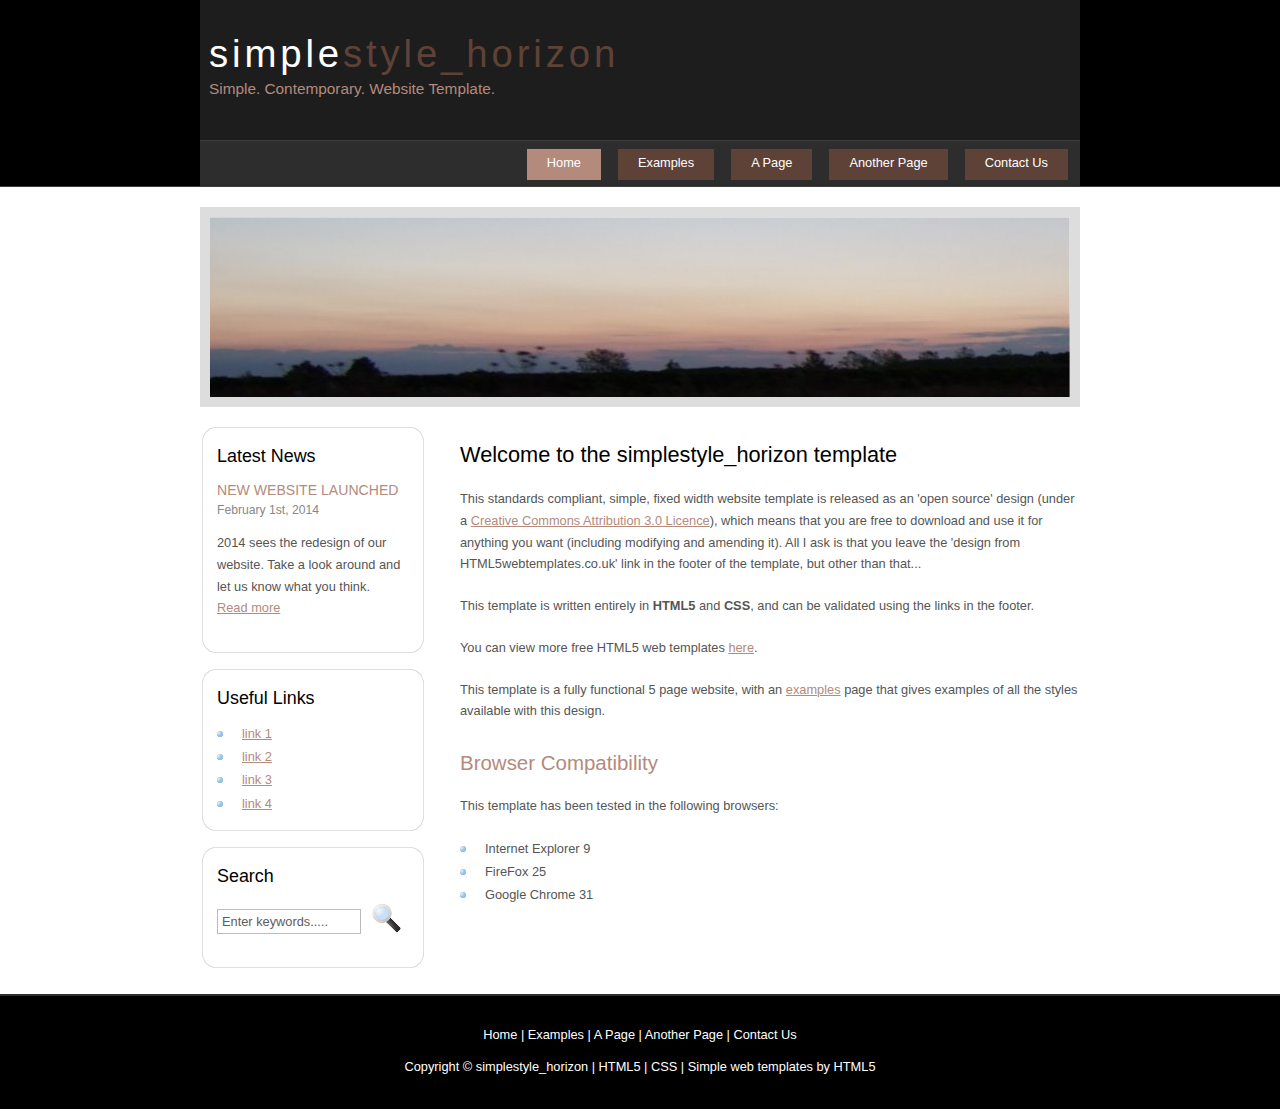
<file: studyEasy/target/studyEasy-1.0-SNAPSHOT/simplestyle_horizon/index.html>
<!DOCTYPE HTML>
<html>

<head>
    <title>simplestyle_horizon</title>
    <meta name="description" content="website description"/>
    <meta name="keywords" content="website keywords, website keywords"/>
    <meta http-equiv="content-type" content="text/html; charset=windows-1252"/>
    <link rel="stylesheet" type="text/css" href="style/style.css"/>
</head>

<body>
<div id="main">
    <div id="header">
        <div id="logo">
            <div id="logo_text">
                <!-- class="logo_colour", allows you to change the colour of the text -->
                <h1><a href="index.html">simple<span class="logo_colour">style_horizon</span></a></h1>
                <h2>Simple. Contemporary. Website Template.</h2>
            </div>
        </div>
        <div id="menubar">
            <ul id="menu">
                <!-- put class="selected" in the li tag for the selected page - to highlight which page you're on -->
                <li class="selected"><a href="index.html">Home</a></li>
                <li><a href="examples.html">Examples</a></li>
                <li><a href="page.html">A Page</a></li>
                <li><a href="another_page.html">Another Page</a></li>
                <li><a href="contact.html">Contact Us</a></li>
            </ul>
        </div>
    </div>
    <div id="content_header"></div>
    <div id="site_content">
        <div id="banner"></div>
        <div id="sidebar_container">
            <div class="sidebar">
                <div class="sidebar_top"></div>
                <div class="sidebar_item">
                    <!-- insert your sidebar items here -->
                    <h3>Latest News</h3>
                    <h4>New Website Launched</h4>
                    <h5>February 1st, 2014</h5>
                    <p>2014 sees the redesign of our website. Take a look around and let us know what you think.<br/><a
                            href="#">Read more</a></p>
                </div>
                <div class="sidebar_base"></div>
            </div>
            <div class="sidebar">
                <div class="sidebar_top"></div>
                <div class="sidebar_item">
                    <h3>Useful Links</h3>
                    <ul>
                        <li><a href="#">link 1</a></li>
                        <li><a href="#">link 2</a></li>
                        <li><a href="#">link 3</a></li>
                        <li><a href="#">link 4</a></li>
                    </ul>
                </div>
                <div class="sidebar_base"></div>
            </div>
            <div class="sidebar">
                <div class="sidebar_top"></div>
                <div class="sidebar_item">
                    <h3>Search</h3>
                    <form method="post" action="#" id="search_form">
                        <p>
                            <input class="search" type="text" name="search_field" value="Enter keywords....."/>
                            <input name="search" type="image" style="border: 0; margin: 0 0 -9px 5px;"
                                   src="style/search.png" alt="Search" title="Search"/>
                        </p>
                    </form>
                </div>
                <div class="sidebar_base"></div>
            </div>
        </div>
        <div id="content">
            <!-- insert the page content here -->
            <h1>Welcome to the simplestyle_horizon template</h1>
            <p>This standards compliant, simple, fixed width website template is released as an 'open source' design
                (under a <a href="http://creativecommons.org/licenses/by/3.0">Creative Commons Attribution 3.0
                    Licence</a>), which means that you are free to download and use it for anything you want (including
                modifying and amending it). All I ask is that you leave the 'design from HTML5webtemplates.co.uk' link
                in the footer of the template, but other than that...</p>
            <p>This template is written entirely in <strong>HTML5</strong> and <strong>CSS</strong>, and can be
                validated using the links in the footer.</p>
            <p>You can view more free HTML5 web templates <a href="http://www.html5webtemplates.co.uk">here</a>.</p>
            <p>This template is a fully functional 5 page website, with an <a href="examples.html">examples</a> page
                that gives examples of all the styles available with this design.</p>
            <h2>Browser Compatibility</h2>
            <p>This template has been tested in the following browsers:</p>
            <ul>
                <li>Internet Explorer 9</li>
                <li>FireFox 25</li>
                <li>Google Chrome 31</li>
            </ul>
        </div>
    </div>
    <div id="content_footer"></div>
    <div id="footer">
        <p><a href="index.html">Home</a> | <a href="examples.html">Examples</a> | <a href="page.html">A Page</a> | <a
                href="another_page.html">Another Page</a> | <a href="contact.html">Contact Us</a></p>
        <p>Copyright &copy; simplestyle_horizon | <a href="http://validator.w3.org/check?uri=referer">HTML5</a> | <a
                href="http://jigsaw.w3.org/css-validator/check/referer">CSS</a> | <a
                href="http://www.html5webtemplates.co.uk">Simple web templates by HTML5</a></p>
    </div>
</div>
</body>
</html>
</file>
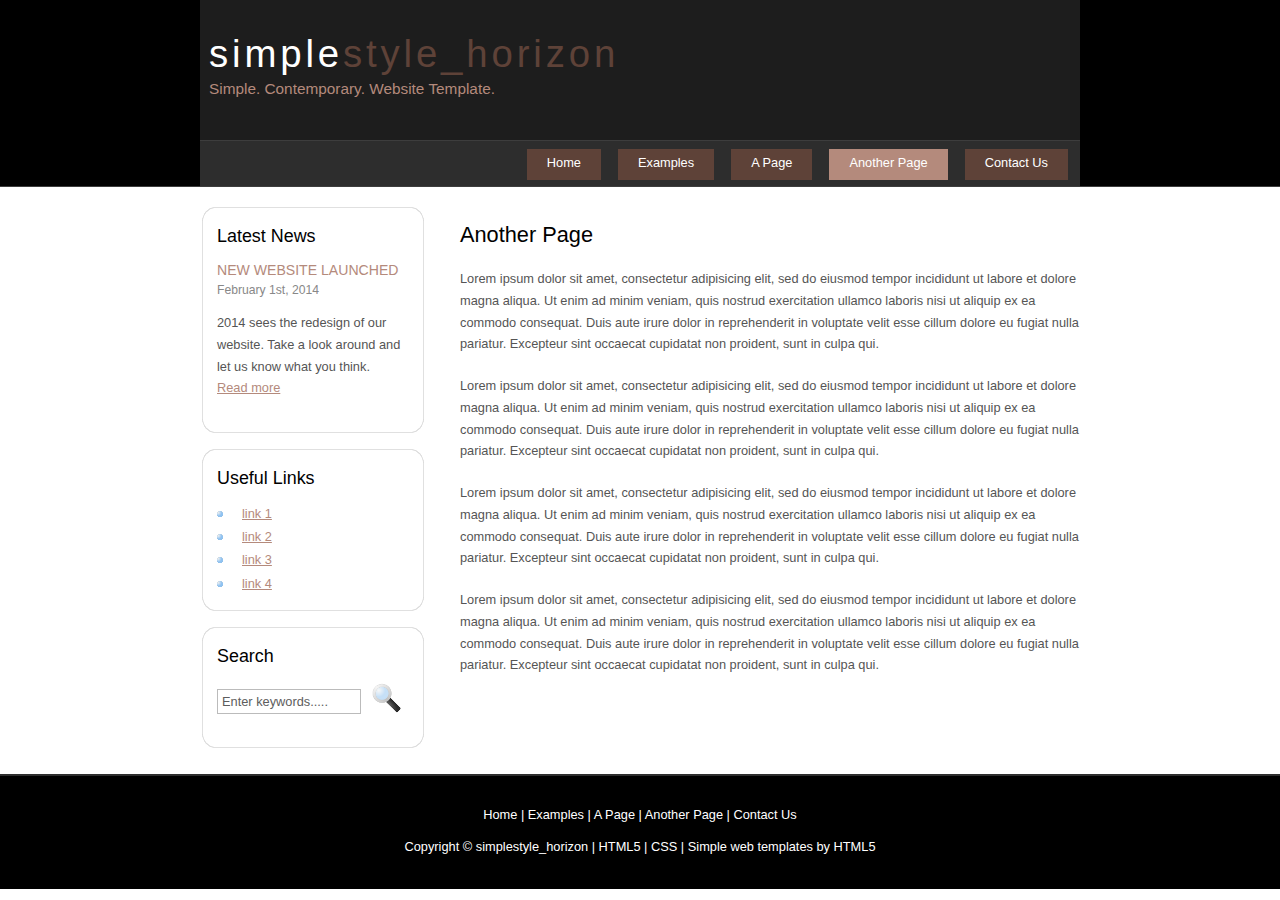
<file: studyEasy/target/studyEasy-1.0-SNAPSHOT/simplestyle_horizon/another_page.html>
<!DOCTYPE HTML>
<html>

<head>
    <title>simplestyle_horizon - another page</title>
    <meta name="description" content="website description"/>
    <meta name="keywords" content="website keywords, website keywords"/>
    <meta http-equiv="content-type" content="text/html; charset=windows-1252"/>
    <link rel="stylesheet" type="text/css" href="style/style.css"/>
</head>

<body>
<div id="main">
    <div id="header">
        <div id="logo">
            <div id="logo_text">
                <!-- class="logo_colour", allows you to change the colour of the text -->
                <h1><a href="index.html">simple<span class="logo_colour">style_horizon</span></a></h1>
                <h2>Simple. Contemporary. Website Template.</h2>
            </div>
        </div>
        <div id="menubar">
            <ul id="menu">
                <!-- put class="selected" in the li tag for the selected page - to highlight which page you're on -->
                <li><a href="index.html">Home</a></li>
                <li><a href="examples.html">Examples</a></li>
                <li><a href="page.html">A Page</a></li>
                <li class="selected"><a href="another_page.html">Another Page</a></li>
                <li><a href="contact.html">Contact Us</a></li>
            </ul>
        </div>
    </div>
    <div id="content_header"></div>
    <div id="site_content">
        <div id="sidebar_container">
            <div class="sidebar">
                <div class="sidebar_top"></div>
                <div class="sidebar_item">
                    <!-- insert your sidebar items here -->
                    <h3>Latest News</h3>
                    <h4>New Website Launched</h4>
                    <h5>February 1st, 2014</h5>
                    <p>2014 sees the redesign of our website. Take a look around and let us know what you think.<br/><a
                            href="#">Read more</a></p>
                </div>
                <div class="sidebar_base"></div>
            </div>
            <div class="sidebar">
                <div class="sidebar_top"></div>
                <div class="sidebar_item">
                    <h3>Useful Links</h3>
                    <ul>
                        <li><a href="#">link 1</a></li>
                        <li><a href="#">link 2</a></li>
                        <li><a href="#">link 3</a></li>
                        <li><a href="#">link 4</a></li>
                    </ul>
                </div>
                <div class="sidebar_base"></div>
            </div>
            <div class="sidebar">
                <div class="sidebar_top"></div>
                <div class="sidebar_item">
                    <h3>Search</h3>
                    <form method="post" action="#" id="search_form">
                        <p>
                            <input class="search" type="text" name="search_field" value="Enter keywords....."/>
                            <input name="search" type="image" style="border: 0; margin: 0 0 -9px 5px;"
                                   src="style/search.png" alt="Search" title="Search"/>
                        </p>
                    </form>
                </div>
                <div class="sidebar_base"></div>
            </div>
        </div>
        <div id="content">
            <!-- insert the page content here -->
            <h1>Another Page</h1>
            <p>Lorem ipsum dolor sit amet, consectetur adipisicing elit, sed do eiusmod tempor incididunt ut labore et
                dolore magna aliqua. Ut enim ad minim veniam, quis nostrud exercitation ullamco laboris nisi ut aliquip
                ex ea commodo consequat. Duis aute irure dolor in reprehenderit in voluptate velit esse cillum dolore eu
                fugiat nulla pariatur. Excepteur sint occaecat cupidatat non proident, sunt in culpa qui.</p>
            <p>Lorem ipsum dolor sit amet, consectetur adipisicing elit, sed do eiusmod tempor incididunt ut labore et
                dolore magna aliqua. Ut enim ad minim veniam, quis nostrud exercitation ullamco laboris nisi ut aliquip
                ex ea commodo consequat. Duis aute irure dolor in reprehenderit in voluptate velit esse cillum dolore eu
                fugiat nulla pariatur. Excepteur sint occaecat cupidatat non proident, sunt in culpa qui.</p>
            <p>Lorem ipsum dolor sit amet, consectetur adipisicing elit, sed do eiusmod tempor incididunt ut labore et
                dolore magna aliqua. Ut enim ad minim veniam, quis nostrud exercitation ullamco laboris nisi ut aliquip
                ex ea commodo consequat. Duis aute irure dolor in reprehenderit in voluptate velit esse cillum dolore eu
                fugiat nulla pariatur. Excepteur sint occaecat cupidatat non proident, sunt in culpa qui.</p>
            <p>Lorem ipsum dolor sit amet, consectetur adipisicing elit, sed do eiusmod tempor incididunt ut labore et
                dolore magna aliqua. Ut enim ad minim veniam, quis nostrud exercitation ullamco laboris nisi ut aliquip
                ex ea commodo consequat. Duis aute irure dolor in reprehenderit in voluptate velit esse cillum dolore eu
                fugiat nulla pariatur. Excepteur sint occaecat cupidatat non proident, sunt in culpa qui.</p>
        </div>
    </div>
    <div id="content_footer"></div>
    <div id="footer">
        <p><a href="index.html">Home</a> | <a href="examples.html">Examples</a> | <a href="page.html">A Page</a> | <a
                href="another_page.html">Another Page</a> | <a href="contact.html">Contact Us</a></p>
        <p>Copyright &copy; simplestyle_horizon | <a href="http://validator.w3.org/check?uri=referer">HTML5</a> | <a
                href="http://jigsaw.w3.org/css-validator/check/referer">CSS</a> | <a
                href="http://www.html5webtemplates.co.uk">Simple web templates by HTML5</a></p>
    </div>
</div>
</body>
</html>
</file>
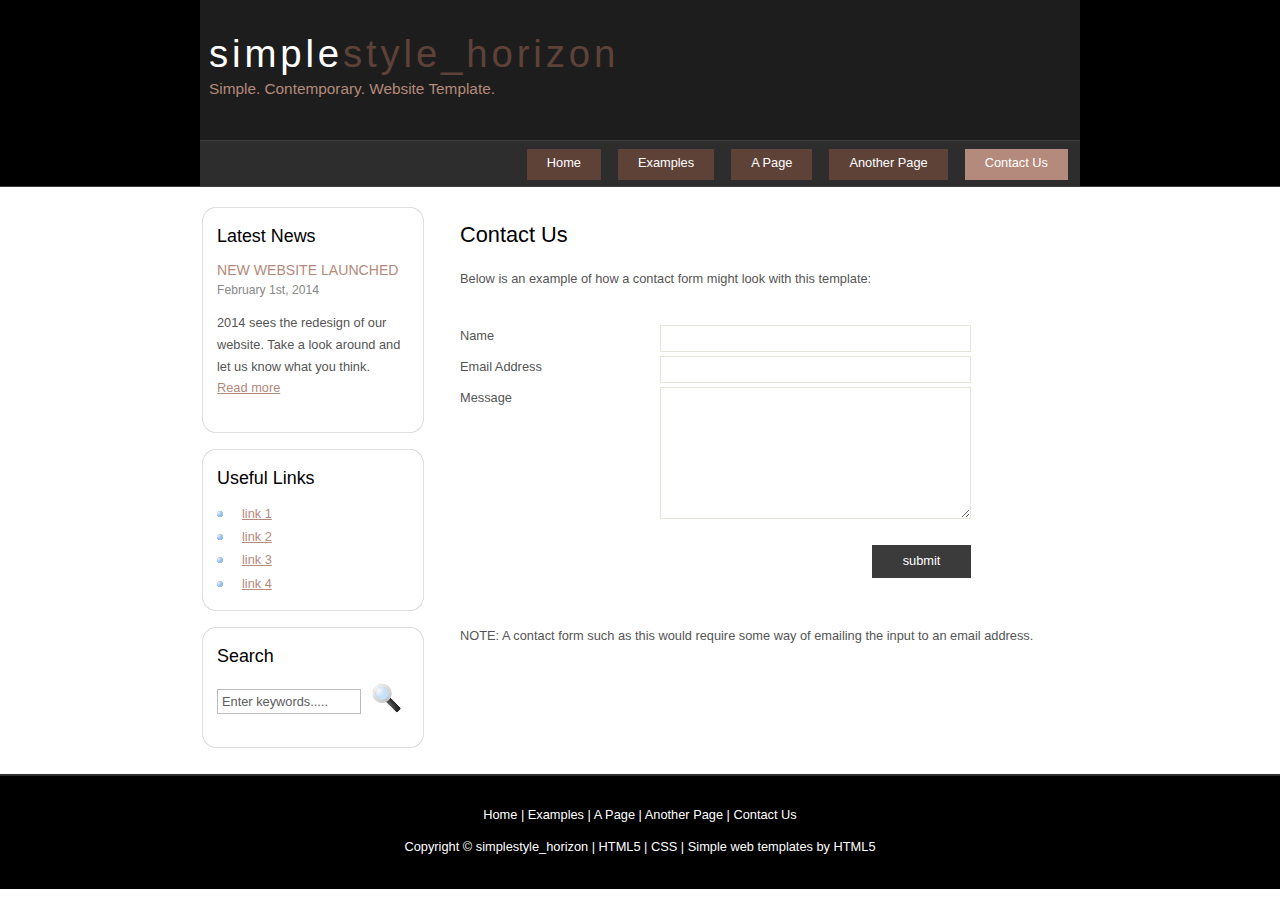
<file: studyEasy/target/studyEasy-1.0-SNAPSHOT/simplestyle_horizon/contact.html>
<!DOCTYPE HTML>
<html>

<head>
    <title>simplestyle_horizon - contact us</title>
    <meta name="description" content="website description"/>
    <meta name="keywords" content="website keywords, website keywords"/>
    <meta http-equiv="content-type" content="text/html; charset=windows-1252"/>
    <link rel="stylesheet" type="text/css" href="style/style.css"/>
</head>

<body>
<div id="main">
    <div id="header">
        <div id="logo">
            <div id="logo_text">
                <!-- class="logo_colour", allows you to change the colour of the text -->
                <h1><a href="index.html">simple<span class="logo_colour">style_horizon</span></a></h1>
                <h2>Simple. Contemporary. Website Template.</h2>
            </div>
        </div>
        <div id="menubar">
            <ul id="menu">
                <!-- put class="selected" in the li tag for the selected page - to highlight which page you're on -->
                <li><a href="index.html">Home</a></li>
                <li><a href="examples.html">Examples</a></li>
                <li><a href="page.html">A Page</a></li>
                <li><a href="another_page.html">Another Page</a></li>
                <li class="selected"><a href="contact.html">Contact Us</a></li>
            </ul>
        </div>
    </div>
    <div id="content_header"></div>
    <div id="site_content">
        <div id="sidebar_container">
            <div class="sidebar">
                <div class="sidebar_top"></div>
                <div class="sidebar_item">
                    <!-- insert your sidebar items here -->
                    <h3>Latest News</h3>
                    <h4>New Website Launched</h4>
                    <h5>February 1st, 2014</h5>
                    <p>2014 sees the redesign of our website. Take a look around and let us know what you think.<br/><a
                            href="#">Read more</a></p>
                </div>
                <div class="sidebar_base"></div>
            </div>
            <div class="sidebar">
                <div class="sidebar_top"></div>
                <div class="sidebar_item">
                    <h3>Useful Links</h3>
                    <ul>
                        <li><a href="#">link 1</a></li>
                        <li><a href="#">link 2</a></li>
                        <li><a href="#">link 3</a></li>
                        <li><a href="#">link 4</a></li>
                    </ul>
                </div>
                <div class="sidebar_base"></div>
            </div>
            <div class="sidebar">
                <div class="sidebar_top"></div>
                <div class="sidebar_item">
                    <h3>Search</h3>
                    <form method="post" action="#" id="search_form">
                        <p>
                            <input class="search" type="text" name="search_field" value="Enter keywords....."/>
                            <input name="search" type="image" style="border: 0; margin: 0 0 -9px 5px;"
                                   src="style/search.png" alt="Search" title="Search"/>
                        </p>
                    </form>
                </div>
                <div class="sidebar_base"></div>
            </div>
        </div>
        <div id="content">
            <!-- insert the page content here -->
            <h1>Contact Us</h1>
            <p>Below is an example of how a contact form might look with this template:</p>
            <div class="form_settings">
                <p><span>Name</span><input class="contact" type="text" name="your_name" value=""/></p>
                <p><span>Email Address</span><input class="contact" type="text" name="your_email" value=""/></p>
                <p><span>Message</span><textarea class="contact textarea" rows="8" cols="50"
                                                 name="your_enquiry"></textarea></p>
                <p style="padding-top: 15px"><span>&nbsp;</span><input class="submit" type="submit"
                                                                       name="contact_submitted" value="submit"/></p>
            </div>
            <p><br/><br/>NOTE: A contact form such as this would require some way of emailing the input to an email
                address.</p>
        </div>
    </div>
    <div id="content_footer"></div>
    <div id="footer">
        <p><a href="index.html">Home</a> | <a href="examples.html">Examples</a> | <a href="page.html">A Page</a> | <a
                href="another_page.html">Another Page</a> | <a href="contact.html">Contact Us</a></p>
        <p>Copyright &copy; simplestyle_horizon | <a href="http://validator.w3.org/check?uri=referer">HTML5</a> | <a
                href="http://jigsaw.w3.org/css-validator/check/referer">CSS</a> | <a
                href="http://www.html5webtemplates.co.uk">Simple web templates by HTML5</a></p>
    </div>
</div>
</body>
</html>
</file>
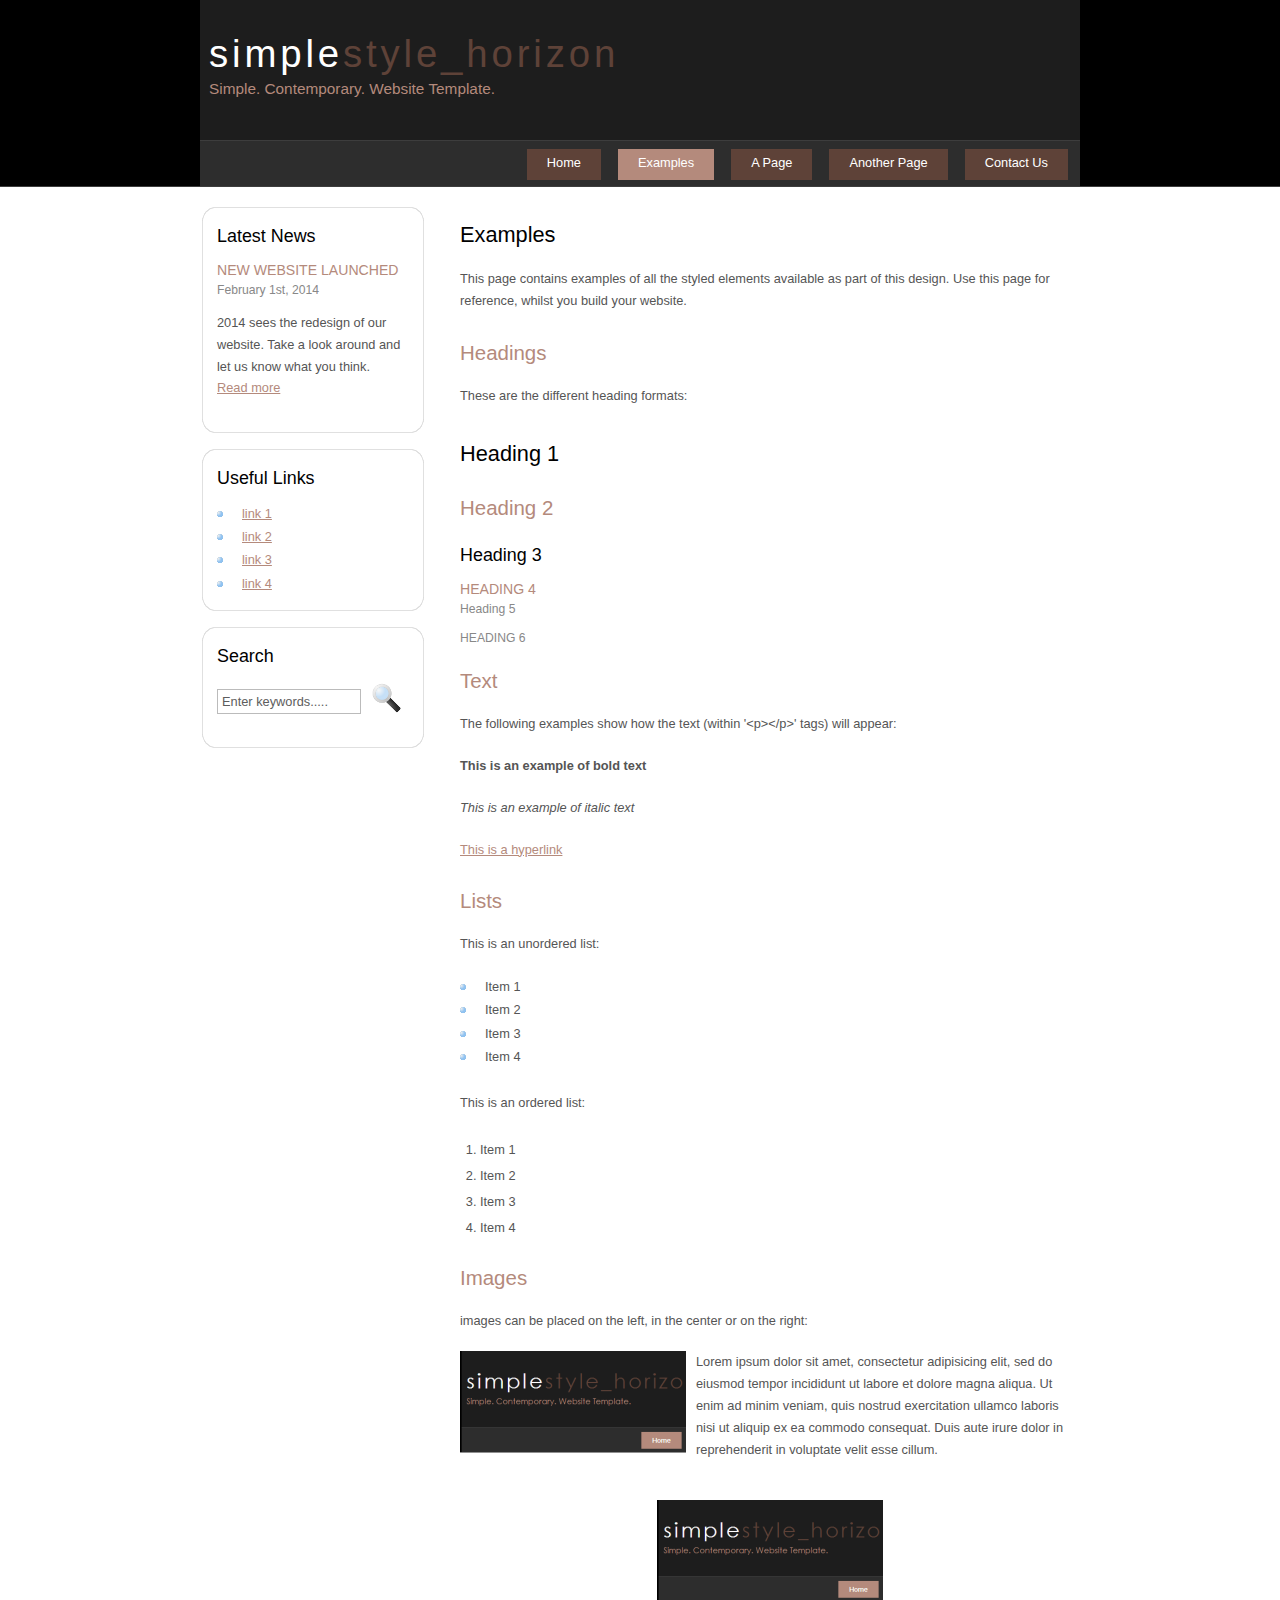
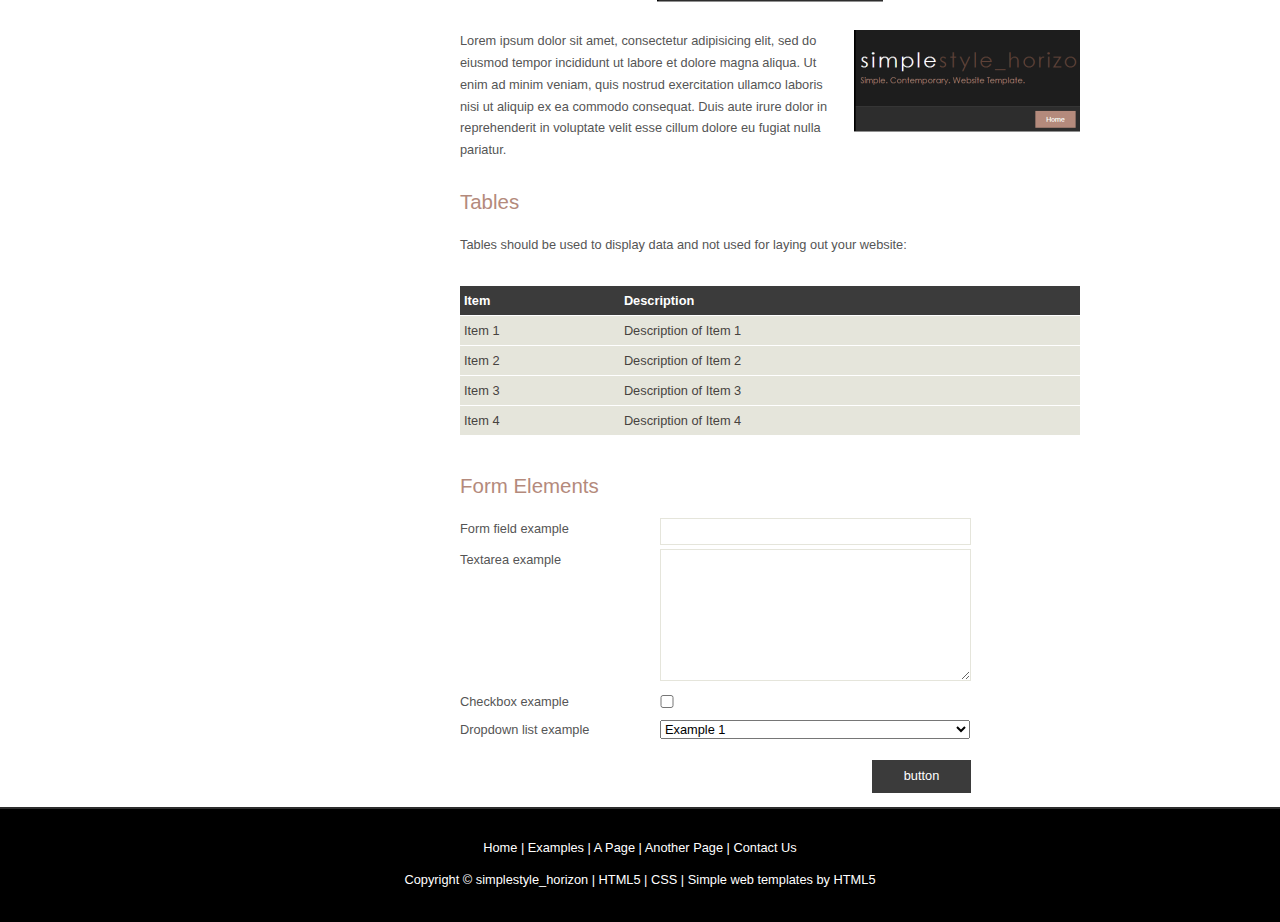
<file: studyEasy/target/studyEasy-1.0-SNAPSHOT/simplestyle_horizon/examples.html>
<!DOCTYPE HTML>
<html>

<head>
    <title>simplestyle_horizon - examples</title>
    <meta name="description" content="website description"/>
    <meta name="keywords" content="website keywords, website keywords"/>
    <meta http-equiv="content-type" content="text/html; charset=windows-1252"/>
    <link rel="stylesheet" type="text/css" href="style/style.css"/>
</head>

<body>
<div id="main">
    <div id="header">
        <div id="logo">
            <div id="logo_text">
                <!-- class="logo_colour", allows you to change the colour of the text -->
                <h1><a href="index.html">simple<span class="logo_colour">style_horizon</span></a></h1>
                <h2>Simple. Contemporary. Website Template.</h2>
            </div>
        </div>
        <div id="menubar">
            <ul id="menu">
                <!-- put class="selected" in the li tag for the selected page - to highlight which page you're on -->
                <li><a href="index.html">Home</a></li>
                <li class="selected"><a href="examples.html">Examples</a></li>
                <li><a href="page.html">A Page</a></li>
                <li><a href="another_page.html">Another Page</a></li>
                <li><a href="contact.html">Contact Us</a></li>
            </ul>
        </div>
    </div>
    <div id="content_header"></div>
    <div id="site_content">
        <div id="sidebar_container">
            <div class="sidebar">
                <div class="sidebar_top"></div>
                <div class="sidebar_item">
                    <!-- insert your sidebar items here -->
                    <h3>Latest News</h3>
                    <h4>New Website Launched</h4>
                    <h5>February 1st, 2014</h5>
                    <p>2014 sees the redesign of our website. Take a look around and let us know what you think.<br/><a
                            href="#">Read more</a></p>
                </div>
                <div class="sidebar_base"></div>
            </div>
            <div class="sidebar">
                <div class="sidebar_top"></div>
                <div class="sidebar_item">
                    <h3>Useful Links</h3>
                    <ul>
                        <li><a href="#">link 1</a></li>
                        <li><a href="#">link 2</a></li>
                        <li><a href="#">link 3</a></li>
                        <li><a href="#">link 4</a></li>
                    </ul>
                </div>
                <div class="sidebar_base"></div>
            </div>
            <div class="sidebar">
                <div class="sidebar_top"></div>
                <div class="sidebar_item">
                    <h3>Search</h3>
                    <form method="post" action="#" id="search_form">
                        <p>
                            <input class="search" type="text" name="search_field" value="Enter keywords....."/>
                            <input name="search" type="image" style="border: 0; margin: 0 0 -9px 5px;"
                                   src="style/search.png" alt="Search" title="Search"/>
                        </p>
                    </form>
                </div>
                <div class="sidebar_base"></div>
            </div>
        </div>
        <div id="content">
            <!-- insert the page content here -->
            <h1>Examples</h1>
            <p>This page contains examples of all the styled elements available as part of this design. Use this page
                for reference, whilst you build your website.</p>
            <h2>Headings</h2>
            <p>These are the different heading formats:</p>
            <h1>Heading 1</h1>
            <h2>Heading 2</h2>
            <h3>Heading 3</h3>
            <h4>Heading 4</h4>
            <h5>Heading 5</h5>
            <h6>Heading 6</h6>
            <h2>Text</h2>
            <p>The following examples show how the text (within '&lt;p&gt;&lt;/p&gt;' tags) will appear:</p>
            <p><strong>This is an example of bold text</strong></p>
            <p><i>This is an example of italic text</i></p>
            <p><a href="#">This is a hyperlink</a></p>
            <h2>Lists</h2>
            <p>This is an unordered list:</p>
            <ul>
                <li>Item 1</li>
                <li>Item 2</li>
                <li>Item 3</li>
                <li>Item 4</li>
            </ul>
            <p>This is an ordered list:</p>
            <ol>
                <li>Item 1</li>
                <li>Item 2</li>
                <li>Item 3</li>
                <li>Item 4</li>
            </ol>
            <h2>Images</h2>
            <p>images can be placed on the left, in the center or on the right:</p>
            <span class="left"><img src="style/graphic.png" alt="example graphic"/></span>
            <p>
                Lorem ipsum dolor sit amet, consectetur adipisicing elit, sed do eiusmod tempor
                incididunt ut labore et dolore magna aliqua. Ut enim ad minim veniam, quis nostrud
                exercitation ullamco laboris nisi ut aliquip ex ea commodo consequat. Duis aute
                irure dolor in reprehenderit in voluptate velit esse cillum.
            </p>
            <span class="center"><img src="style/graphic.png" alt="example graphic"/></span>
            <span class="right"><img src="style/graphic.png" alt="example graphic"/></span>
            <p>
                Lorem ipsum dolor sit amet, consectetur adipisicing elit, sed do eiusmod tempor
                incididunt ut labore et dolore magna aliqua. Ut enim ad minim veniam, quis nostrud
                exercitation ullamco laboris nisi ut aliquip ex ea commodo consequat. Duis aute
                irure dolor in reprehenderit in voluptate velit esse cillum dolore eu fugiat nulla
                pariatur.
            </p>
            <h2>Tables</h2>
            <p>Tables should be used to display data and not used for laying out your website:</p>
            <table style="width:100%; border-spacing:0;">
                <tr>
                    <th>Item</th>
                    <th>Description</th>
                </tr>
                <tr>
                    <td>Item 1</td>
                    <td>Description of Item 1</td>
                </tr>
                <tr>
                    <td>Item 2</td>
                    <td>Description of Item 2</td>
                </tr>
                <tr>
                    <td>Item 3</td>
                    <td>Description of Item 3</td>
                </tr>
                <tr>
                    <td>Item 4</td>
                    <td>Description of Item 4</td>
                </tr>
            </table>
            <h2>Form Elements</h2>
            <form action="#" method="post">
                <div class="form_settings">
                    <p><span>Form field example</span><input type="text" name="name" value=""/></p>
                    <p><span>Textarea example</span><textarea rows="8" cols="50" name="name"></textarea></p>
                    <p><span>Checkbox example</span><input class="checkbox" type="checkbox" name="name" value=""/></p>
                    <p><span>Dropdown list example</span><select id="id" name="name">
                        <option value="1">Example 1</option>
                        <option value="2">Example 2</option>
                    </select></p>
                    <p style="padding-top: 15px"><span>&nbsp;</span><input class="submit" type="submit" name="name"
                                                                           value="button"/></p>
                </div>
            </form>
        </div>
    </div>
    <div id="content_footer"></div>
    <div id="footer">
        <p><a href="index.html">Home</a> | <a href="examples.html">Examples</a> | <a href="page.html">A Page</a> | <a
                href="another_page.html">Another Page</a> | <a href="contact.html">Contact Us</a></p>
        <p>Copyright &copy; simplestyle_horizon | <a href="http://validator.w3.org/check?uri=referer">HTML5</a> | <a
                href="http://jigsaw.w3.org/css-validator/check/referer">CSS</a> | <a
                href="http://www.html5webtemplates.co.uk">Simple web templates by HTML5</a></p>
    </div>
</div>
</body>
</html>
</file>
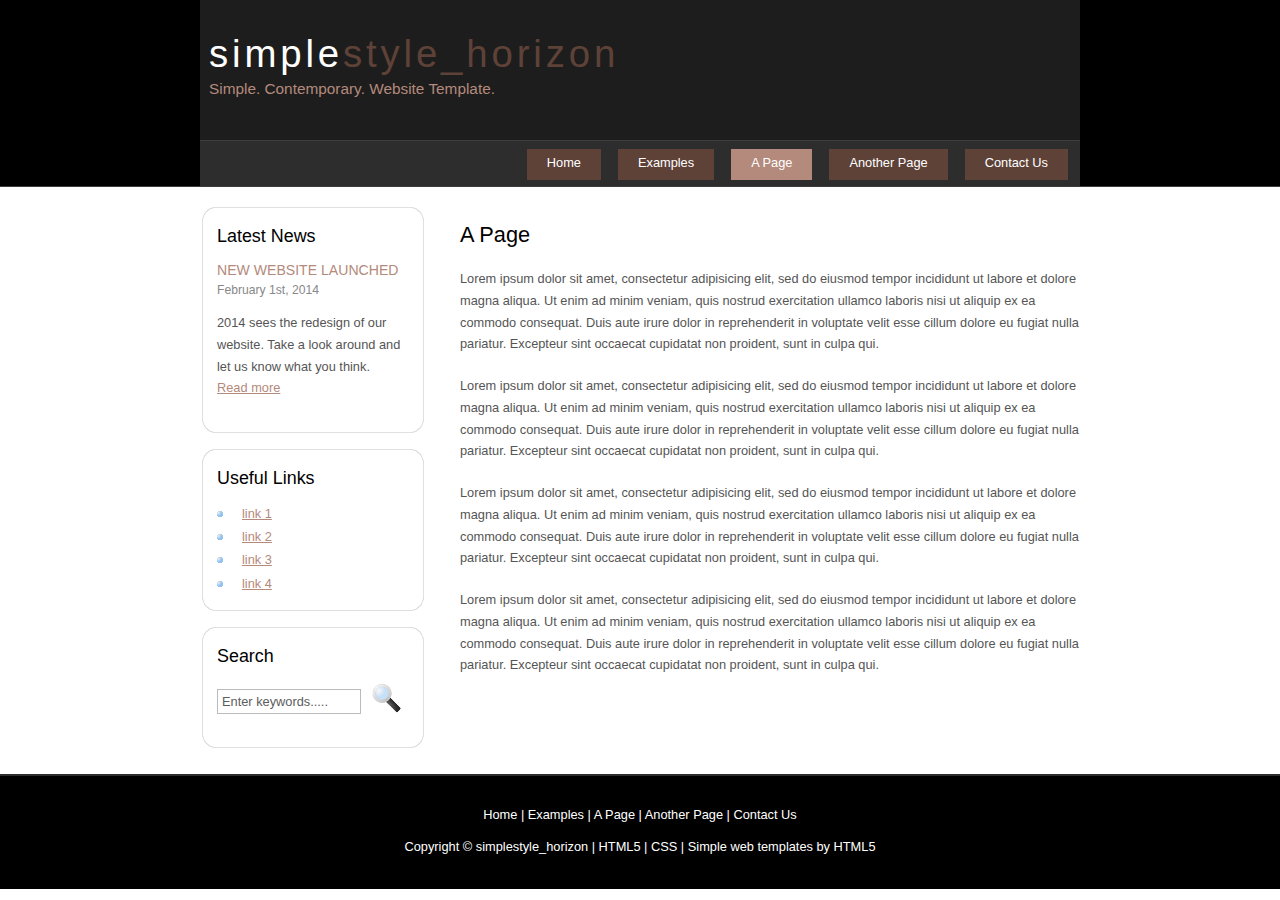
<file: studyEasy/target/studyEasy-1.0-SNAPSHOT/simplestyle_horizon/page.html>
<!DOCTYPE HTML>
<html>

<head>
    <title>simplestyle_horizon - a page</title>
    <meta name="description" content="website description"/>
    <meta name="keywords" content="website keywords, website keywords"/>
    <meta http-equiv="content-type" content="text/html; charset=windows-1252"/>
    <link rel="stylesheet" type="text/css" href="style/style.css"/>
</head>

<body>
<div id="main">
    <div id="header">
        <div id="logo">
            <div id="logo_text">
                <!-- class="logo_colour", allows you to change the colour of the text -->
                <h1><a href="index.html">simple<span class="logo_colour">style_horizon</span></a></h1>
                <h2>Simple. Contemporary. Website Template.</h2>
            </div>
        </div>
        <div id="menubar">
            <ul id="menu">
                <!-- put class="selected" in the li tag for the selected page - to highlight which page you're on -->
                <li><a href="index.html">Home</a></li>
                <li><a href="examples.html">Examples</a></li>
                <li class="selected"><a href="page.html">A Page</a></li>
                <li><a href="another_page.html">Another Page</a></li>
                <li><a href="contact.html">Contact Us</a></li>
            </ul>
        </div>
    </div>
    <div id="content_header"></div>
    <div id="site_content">
        <div id="sidebar_container">
            <div class="sidebar">
                <div class="sidebar_top"></div>
                <div class="sidebar_item">
                    <!-- insert your sidebar items here -->
                    <h3>Latest News</h3>
                    <h4>New Website Launched</h4>
                    <h5>February 1st, 2014</h5>
                    <p>2014 sees the redesign of our website. Take a look around and let us know what you think.<br/><a
                            href="#">Read more</a></p>
                </div>
                <div class="sidebar_base"></div>
            </div>
            <div class="sidebar">
                <div class="sidebar_top"></div>
                <div class="sidebar_item">
                    <h3>Useful Links</h3>
                    <ul>
                        <li><a href="#">link 1</a></li>
                        <li><a href="#">link 2</a></li>
                        <li><a href="#">link 3</a></li>
                        <li><a href="#">link 4</a></li>
                    </ul>
                </div>
                <div class="sidebar_base"></div>
            </div>
            <div class="sidebar">
                <div class="sidebar_top"></div>
                <div class="sidebar_item">
                    <h3>Search</h3>
                    <form method="post" action="#" id="search_form">
                        <p>
                            <input class="search" type="text" name="search_field" value="Enter keywords....."/>
                            <input name="search" type="image" style="border: 0; margin: 0 0 -9px 5px;"
                                   src="style/search.png" alt="Search" title="Search"/>
                        </p>
                    </form>
                </div>
                <div class="sidebar_base"></div>
            </div>
        </div>
        <div id="content">
            <!-- insert the page content here -->
            <h1>A Page</h1>
            <p>Lorem ipsum dolor sit amet, consectetur adipisicing elit, sed do eiusmod tempor incididunt ut labore et
                dolore magna aliqua. Ut enim ad minim veniam, quis nostrud exercitation ullamco laboris nisi ut aliquip
                ex ea commodo consequat. Duis aute irure dolor in reprehenderit in voluptate velit esse cillum dolore eu
                fugiat nulla pariatur. Excepteur sint occaecat cupidatat non proident, sunt in culpa qui.</p>
            <p>Lorem ipsum dolor sit amet, consectetur adipisicing elit, sed do eiusmod tempor incididunt ut labore et
                dolore magna aliqua. Ut enim ad minim veniam, quis nostrud exercitation ullamco laboris nisi ut aliquip
                ex ea commodo consequat. Duis aute irure dolor in reprehenderit in voluptate velit esse cillum dolore eu
                fugiat nulla pariatur. Excepteur sint occaecat cupidatat non proident, sunt in culpa qui.</p>
            <p>Lorem ipsum dolor sit amet, consectetur adipisicing elit, sed do eiusmod tempor incididunt ut labore et
                dolore magna aliqua. Ut enim ad minim veniam, quis nostrud exercitation ullamco laboris nisi ut aliquip
                ex ea commodo consequat. Duis aute irure dolor in reprehenderit in voluptate velit esse cillum dolore eu
                fugiat nulla pariatur. Excepteur sint occaecat cupidatat non proident, sunt in culpa qui.</p>
            <p>Lorem ipsum dolor sit amet, consectetur adipisicing elit, sed do eiusmod tempor incididunt ut labore et
                dolore magna aliqua. Ut enim ad minim veniam, quis nostrud exercitation ullamco laboris nisi ut aliquip
                ex ea commodo consequat. Duis aute irure dolor in reprehenderit in voluptate velit esse cillum dolore eu
                fugiat nulla pariatur. Excepteur sint occaecat cupidatat non proident, sunt in culpa qui.</p>
        </div>
    </div>
    <div id="content_footer"></div>
    <div id="footer">
        <p><a href="index.html">Home</a> | <a href="examples.html">Examples</a> | <a href="page.html">A Page</a> | <a
                href="another_page.html">Another Page</a> | <a href="contact.html">Contact Us</a></p>
        <p>Copyright &copy; simplestyle_horizon | <a href="http://validator.w3.org/check?uri=referer">HTML5</a> | <a
                href="http://jigsaw.w3.org/css-validator/check/referer">CSS</a> | <a
                href="http://www.html5webtemplates.co.uk">Simple web templates by HTML5</a></p>
    </div>
</div>
</body>
</html>
</file>
<file: studyEasy/target/studyEasy-1.0-SNAPSHOT/simplestyle_horizon/style/style.css>
html {
    height: 100%;
}

* {
    margin: 0;
    padding: 0;
}

body {
    font: normal .80em 'trebuchet ms', arial, sans-serif;
    background: #FFF;
    color: #555;
}

p {
    padding: 0 0 20px 0;
    line-height: 1.7em;
}

img {
    border: 0;
}

h1, h2, h3, h4, h5, h6 {
    color: #362C20;
    letter-spacing: 0em;
    padding: 0 0 5px 0;
}

h1, h2, h3 {
    font: normal 170% 'century gothic', arial;
    margin: 0 0 15px 0;
    padding: 15px 0 5px 0;
    color: #000;
}

h2 {
    font-size: 160%;
    padding: 9px 0 5px 0;
    color: #B48A7C;
}

h3 {
    font-size: 140%;
    padding: 5px 0 0 0;
}

h4, h6 {
    color: #B48A7C;
    padding: 0 0 5px 0;
    font: normal 110% arial;
    text-transform: uppercase;
}

h5, h6 {
    color: #888;
    font: normal 95% arial;
    letter-spacing: normal;
    padding: 0 0 15px 0;
}

a, a:hover {
    outline: none;
    text-decoration: underline;
    color: #B48A7C;
}

a:hover {
    text-decoration: none;
}

blockquote {
    margin: 20px 0;
    padding: 10px 20px 0 20px;
    border: 1px solid #E5E5DB;
    background: #FFF;
}

ul {
    margin: 2px 0 22px 17px;
}

ul li {
    list-style-type: circle;
    margin: 0 0 6px 0;
    padding: 0 0 4px 5px;
    line-height: 1.5em;
}

ol {
    margin: 8px 0 22px 20px;
}

ol li {
    margin: 0 0 11px 0;
}

.left {
    float: left;
    width: auto;
    margin-right: 10px;
}

.right {
    float: right;
    width: auto;
    margin-left: 10px;
}

.center {
    display: block;
    text-align: center;
    margin: 20px auto;
}

#main, #logo, #menubar, #site_content, #footer {
    margin-left: auto;
    margin-right: auto;
}

#header {
    background: #000;
    border-bottom: 1px solid #3d3d3d;
    height: 186px;
}

#banner {
    background: transparent url(banner.jpg) no-repeat;
    width: 860px;
    height: 180px;
    margin-bottom: 20px;
    border: 10px solid #DDD;
}

#logo {
    width: 880px;
    position: relative;
    height: 140px;
    background: #1d1d1d;
}

#logo #logo_text {
    position: absolute;
    top: 10px;
    left: 0;
}

#logo h1, #logo h2 {
    font: normal 300% 'century gothic', arial, sans-serif;
    border-bottom: 0;
    text-transform: none;
    margin: 0 0 0 9px;
}

#logo_text h1, #logo_text h1 a, #logo_text h1 a:hover {
    padding: 22px 0 0 0;
    color: #FFF;
    letter-spacing: 0.1em;
    text-decoration: none;
}

#logo_text h1 a .logo_colour {
    color: #5E4238;
}

#logo_text a:hover .logo_colour {
    color: #5E4238;
}

#logo_text h2 {
    font-size: 120%;
    padding: 4px 0 0 0;
    color: #B48A7C;
}

#menubar {
    width: 872px;
    height: 45px;
    padding-right: 8px;
    background: #2D2D2D;
    border-top: 1px solid #3D3D3D;
}

ul#menu {
    float: right;
    margin: 0;
}

ul#menu li {
    float: left;
    padding: 0 0 0 9px;
    list-style: none;
    margin: 8px 4px 0 4px;
}

ul#menu li a {
    font: normal 100% 'trebuchet ms', sans-serif;
    display: block;
    float: left;
    height: 20px;
    padding: 6px 20px 5px 20px;
    text-align: center;
    color: #FFF;
    text-decoration: none;
    background: #5E4238;
}

ul#menu li.selected a {
    height: 20px;
    padding: 6px 20px 5px 11px;
}

ul#menu li.selected {
    margin: 8px 4px 0 13px;
    background: #B48A7C;
}

ul#menu li.selected a, ul#menu li.selected a:hover {
    background: #B48A7C;
    color: #FFF;
}

ul#menu li a:hover {
    color: #B48A7C;
}

#site_content {
    width: 880px;
    overflow: hidden;
    margin: 20px auto 0 auto;
    padding: 0 0 10px 0;
}

#sidebar_container {
    float: left;
    width: 224px;
}

.sidebar_top {
    width: 222px;
    height: 14px;
    background: transparent url(side_top.png) no-repeat;
}

.sidebar_base {
    width: 222px;
    height: 14px;
    background: url(side_base.png) no-repeat;
}

.sidebar {
    float: right;
    width: 222px;
    padding: 0;
    margin: 0 0 16px 0;
}

.sidebar_item {
    background: url(side_back.png) repeat-y;
    padding: 0 15px;
    width: 192px;
}

.sidebar li a.selected {
    color: #444;
}

.sidebar ul {
    margin: 0;
}

#content {
    text-align: left;
    width: 620px;
    padding: 0 0 0 5px;
    float: right;
}

#content ul {
    margin: 2px 0 22px 0px;
}

#content ul li, .sidebar ul li {
    list-style-type: none;
    background: url(bullet.png) no-repeat;
    margin: 0 0 0 0;
    padding: 0 0 4px 25px;
    line-height: 1.5em;
}

#footer {
    width: 100%;
    font-family: 'trebuchet ms', sans-serif;
    font-size: 100%;
    height: 80px;
    padding: 28px 0 5px 0;
    text-align: center;
    background: #000;
    border-top: 2px solid #2D2D2D;
    color: #FFF;
}

#footer p {
    line-height: 1.7em;
    padding: 0 0 10px 0;
}

#footer a {
    color: #FFF;
    text-decoration: none;
}

#footer a:hover {
    color: #B48A7C;
    text-decoration: none;
}

.search {
    color: #5D5D5D;
    border: 1px solid #BBB;
    width: 134px;
    padding: 4px;
    font: 100% arial, sans-serif;
}

.form_settings {
    margin: 15px 0 0 0;
}

.form_settings p {
    padding: 0 0 4px 0;
}

.form_settings span {
    float: left;
    width: 200px;
    text-align: left;
}

.form_settings input, .form_settings textarea {
    padding: 5px;
    width: 299px;
    font: 100% arial;
    border: 1px solid #E5E5DB;
    background: #FFF;
    color: #47433F;
}

.form_settings .submit {
    font: 100% arial;
    border: 0;
    width: 99px;
    margin: 0 0 0 212px;
    height: 33px;
    padding: 2px 0 3px 0;
    cursor: pointer;
    background: #3B3B3B;
    color: #FFF;
}

.form_settings textarea, .form_settings select {
    font: 100% arial;
    width: 299px;
}

.form_settings select {
    width: 310px;
}

.form_settings .checkbox {
    margin: 4px 0;
    padding: 0;
    width: 14px;
    border: 0;
    background: none;
}

.separator {
    width: 100%;
    height: 0;
    border-top: 1px solid #D9D5CF;
    border-bottom: 1px solid #FFF;
    margin: 0 0 20px 0;
}

table {
    margin: 10px 0 30px 0;
}

table tr th, table tr td {
    background: #3B3B3B;
    color: #FFF;
    padding: 7px 4px;
    text-align: left;
}

table tr td {
    background: #E5E5DB;
    color: #47433F;
    border-top: 1px solid #FFF;
}
</file>
